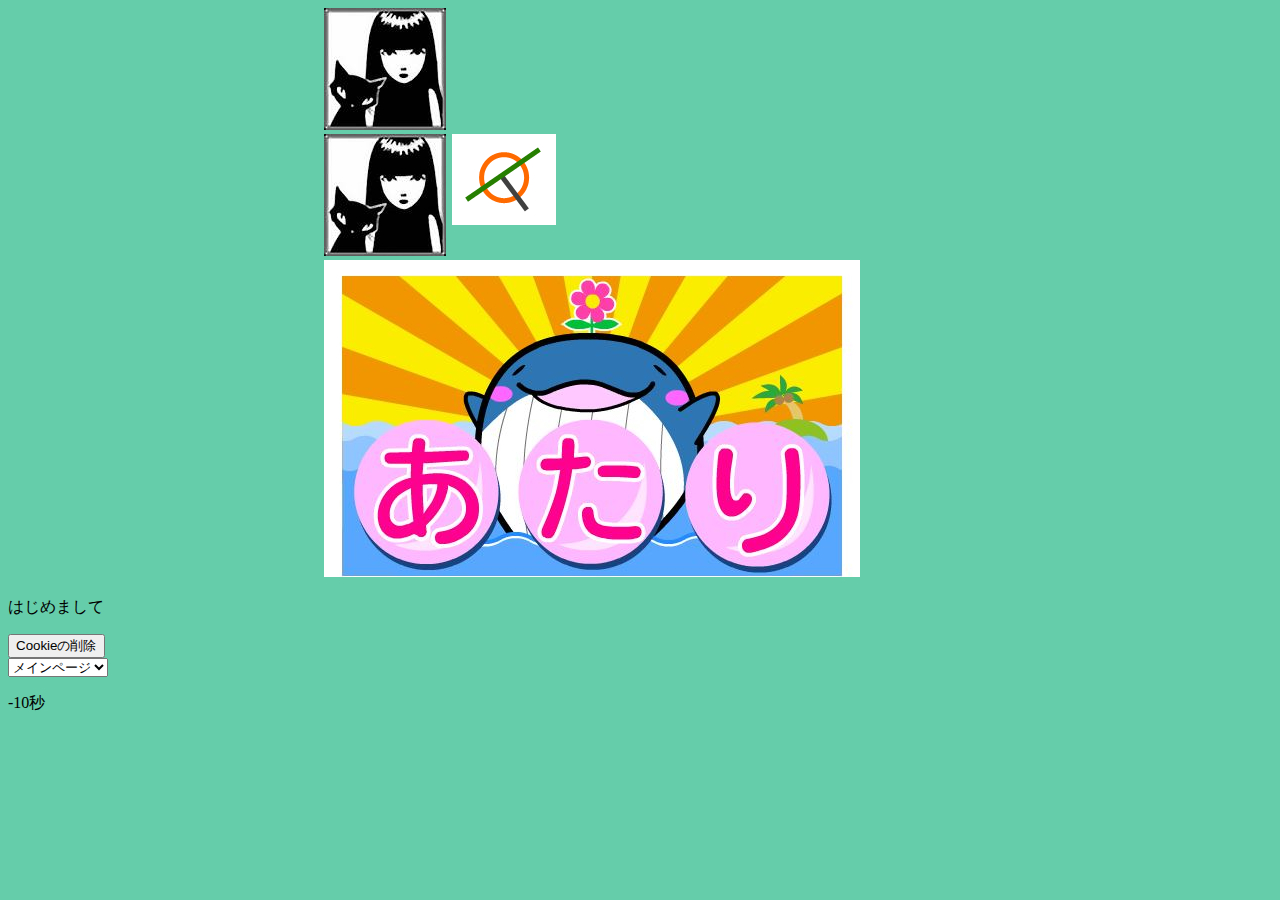
<file: index.html>
<!DOCTYPE html>
<html lang="ja">
  <head>
    <meta charset="UTF-8">
    <link rel="stylesheet" type="text/css" href="css/default.css">
    <title>練習13</title>
  </head>
  <body>
    <section class="image">
      <div class="center">
        <div>
          <img src="search.jpg" id="bigimg">
        </div>
        <ul>
          <li><img src="search.jpg" class="thumb" date-image="flower1"></li>
          <li><img src="maru.png" class="thumb" date-image="flower2"></li>
          <li><img src="51bfac164e73a8ede3755945ce8b9e7f.jpg" class="thumb" date-image="flower3"></li>
        </ul>
      </div>
    </section>
    <section>
      <p id="cookie"></p>
           <form action="#" id="remove_cookie">
        <input type="submit" value="Cookieの削除">
      </form>
    </section>
    <nav>
      <form id="form">
        <select name="select">
          <option value="index.html">メインページ</option>
          <option value="other.html">別のページ</option>
        </select>
      </from>
    </nav>
    <section>
      <p id="countdown"></p>
    </section>
    <script type="text/javascript" src="js/default.js"></script>
  </body>
</html>
</file>
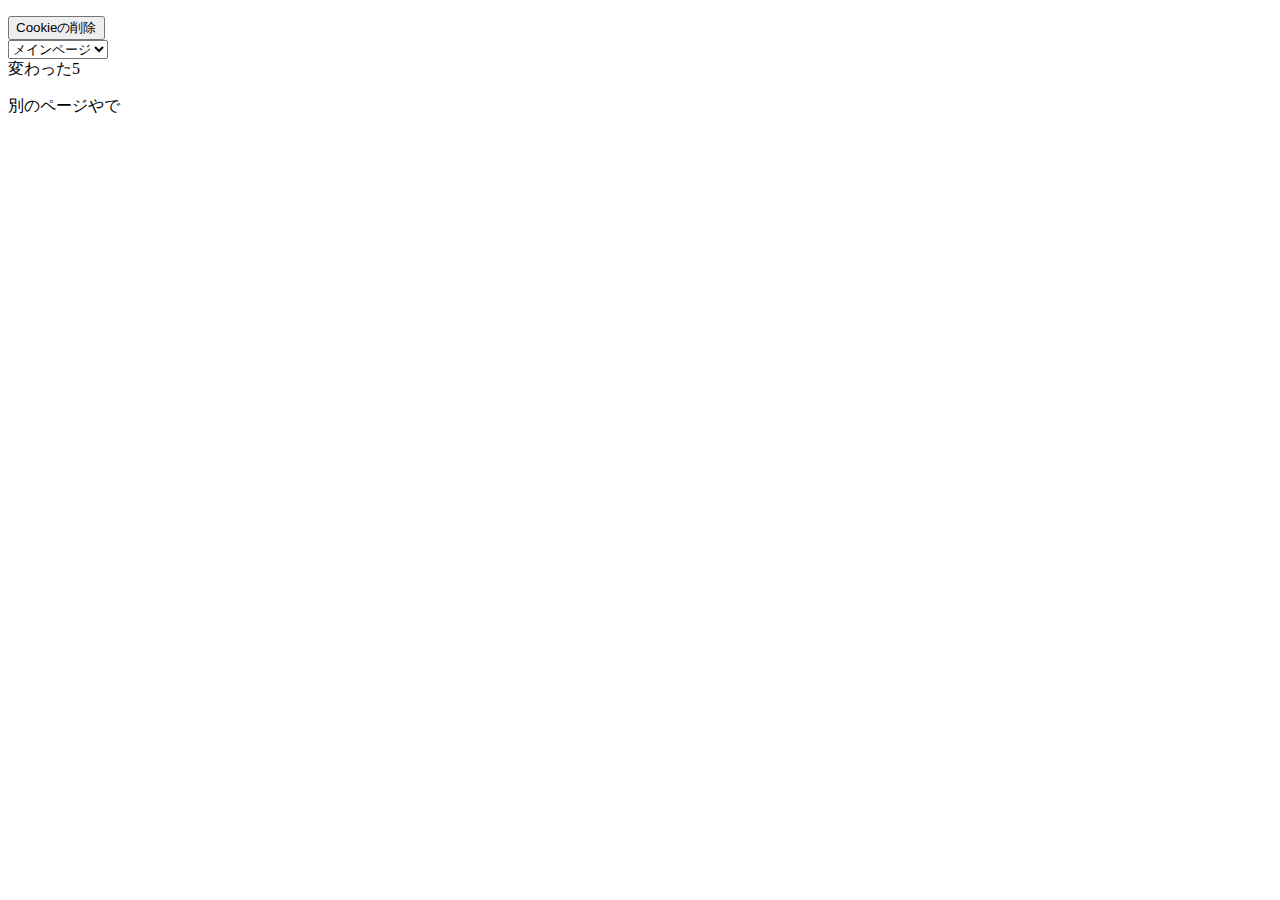
<file: other.html>
<!DOCTYPE html>
<html lang="ja">
  <head>
    <meta charset="UTF-8">
    <title>別のページ</title>
  </head>
  <body>
       <section>
      <p id="cookie"></p>
      <form action="#" id="remove_cookie">
        <input type="submit" value="Cookieの削除">
      </form>
    </section>
    <nav>
      <form id="form">
        <select name="select">
          <option value="index.html">メインページ</option>
          <option value="other.html">別のページ</option>
        </select>
      </from>
    </nav>
    <section>
      変わった5
      <p>別のページやで</p>
    </section>
    <script type="text/javascript" src="js/default.js"></script>
  </body>
</html>
</file>
<file: css/default.css>
@charset "utf-8";

body{
background-color:mediumaquamarine;
}
.center{
margin:0 auto 0 auto;
width:50%;
}
ul{
list-style:none;
margin:0;
padding:0;
}
li{
float:left;
margin-right:1%;
}

.image:after{
content:"";
display:block;
clear:both;
}
</file>
